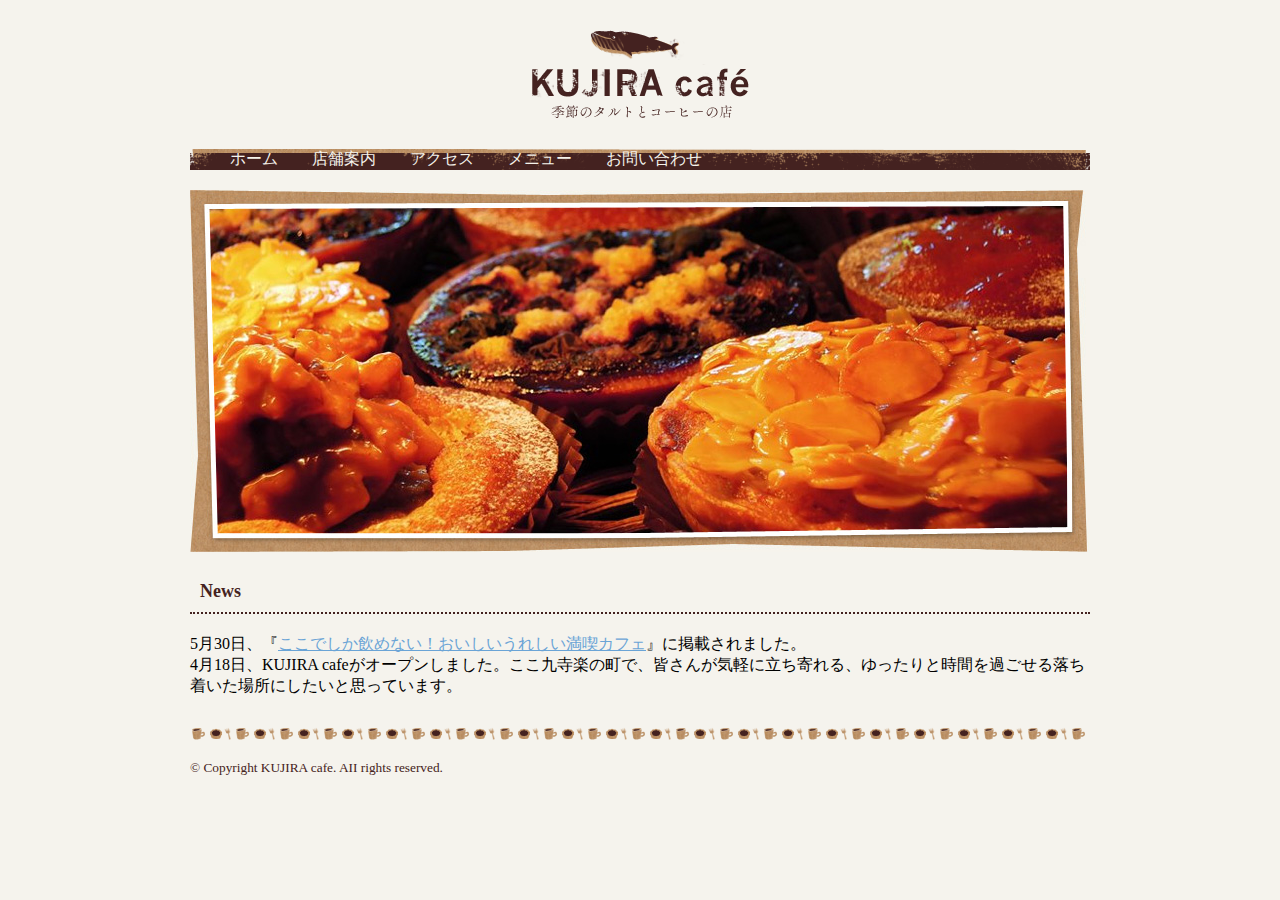
<file: スラスラわかるHTML&CSSのきほん/index.html>
<!doctype html>
<html>
<head>
<meta charset="UTF-8">
<title>KUJIRA cafeへようこそ</title>
<link rel="stylesheet" type="text/css" href="css/style.css">
</head>
<body>
<div class="wrapper">
	<!--ヘッダー-->
	<h1 id="logo"><a href="index.html"><img src="images/logo.png"width"217"heigth="89"alt="KUJIRA cafe"></a></h1>
	<ul id="nav">
		<li><a href="index.html">ホーム</a></li>
		<li><a href="about.html">店舗案内</a></li>
		<li><a href="access.html">アクセス</a></li>
		<li><a href="menu.html">メニュー</a></li>
		<li><a href="contact.html">お問い合わせ</a></li>
	</ul>
	<!--ヘッダーここまで-->
	<!--メイン-->
	<div class="keyvisual">
	<div>
		<img src="images/keyvisual.jpg" width="900" height="362" alt="">
	</div>
	<h2 id="news">News</h2>
	
	<p class="news_item">5月30日、『<a href="http://www.sbcr.jp" target="_blank">ここでしか飲めない！おいしいうれしい満喫カフェ</a>』に掲載されました。</p>
	<p class="news_item">4月18日、KUJIRA cafeがオープンしました。ここ九寺楽の町で、皆さんが気軽に立ち寄れる、ゆったりと時間を過ごせる落ち着いた場所にしたいと思っています。</p>
	<!--メインここまで-->
	<!--フッター-->
	<div id="footer">
		<p>&copy; Copyright KUJIRA cafe. AII rights reserved.</p>
	</div>
	<!--フッターここまで-->
</div>
</body>
</html>
</file>
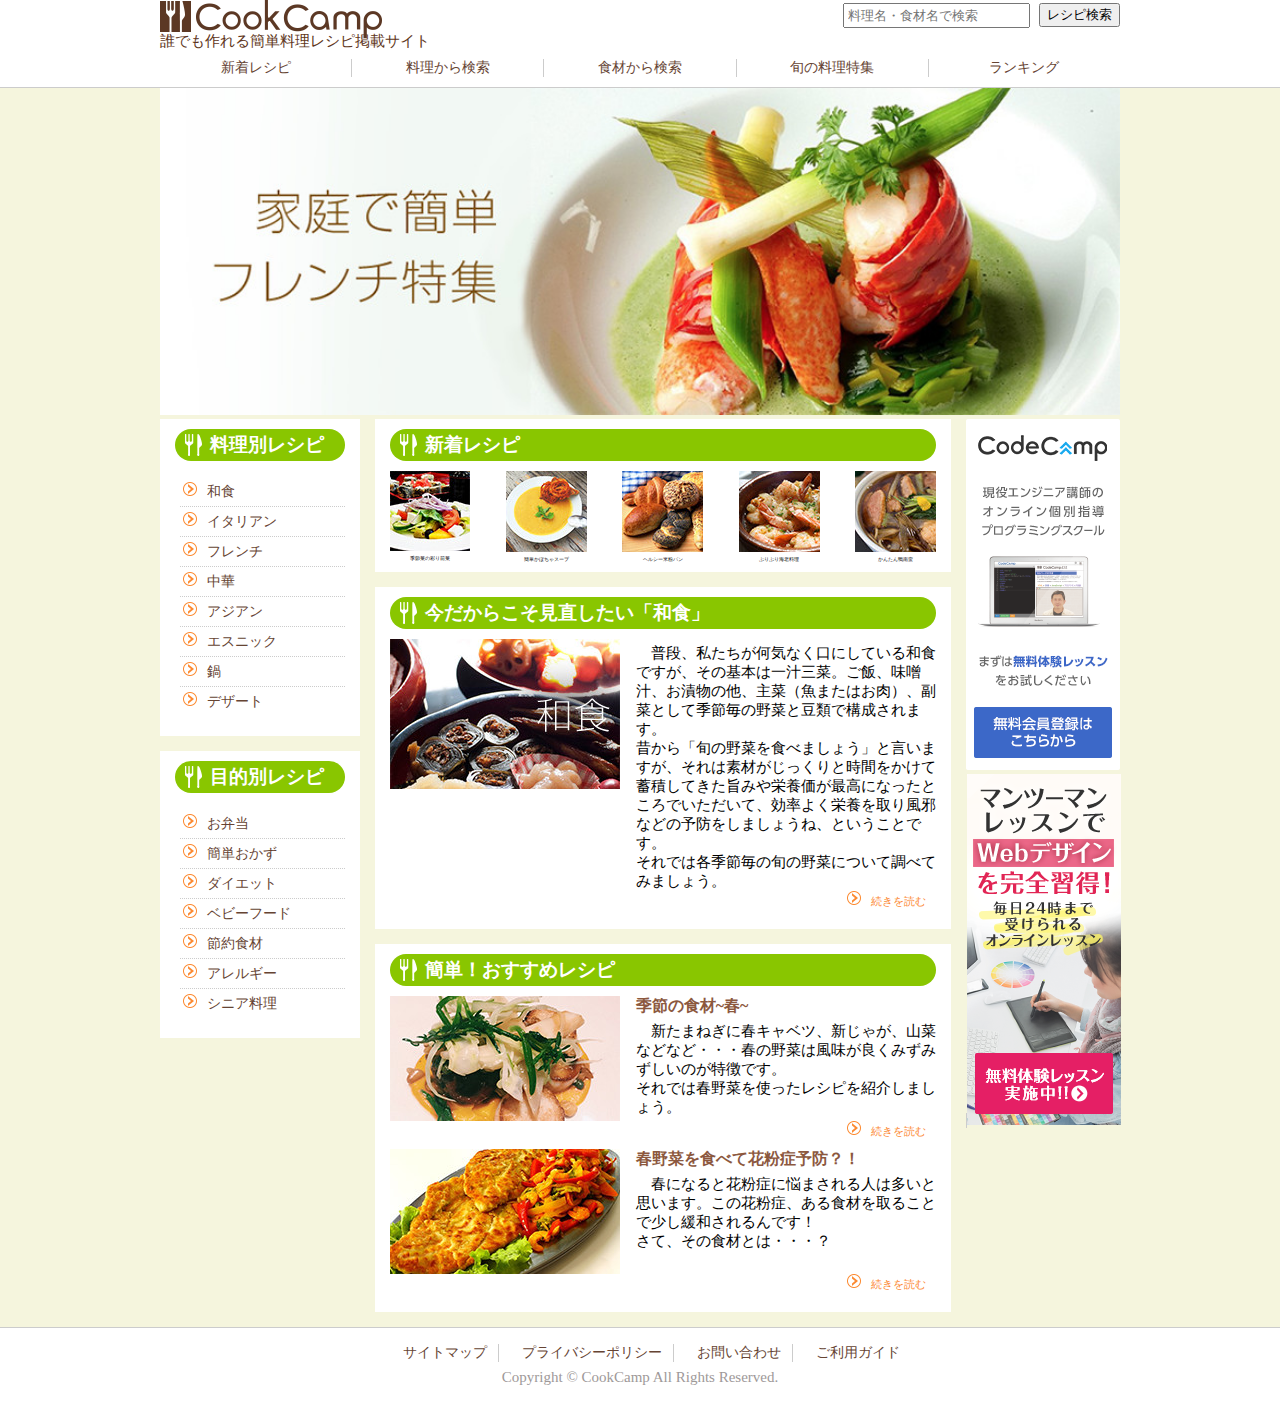
<file: cookcamp/cookcamp.html>
<!DOCTYPE html>
<html lang="ja">

<head>
    <meta charset="UTF-8">
    <title>CookCamp</title>
    <link rel="shortcut icon" href="images/icon/favicon.ico" type="image/vnd.microsoft.icon">
    <link rel="stylesheet" href="cookcamp.css">
</head>

<body>
    <!--フッター-->
    <header>
        <div class="wrap">
            <img class="logo" src="images/structure/logo.png" alt="ロゴ">
            <p class="text">誰でも作れる簡単料理レシピ掲載サイト</p>
            <p class="Search">
                <input type="text" name="#" placeholder="料理名・食材名で検索">
            </p>
            <p class="recipe">
                <input type="submit" value="レシピ検索">
            </p>
            <ul class="container">
                <li class="item"><a href="#">新着レシピ</a></li>
                <li class="item"><a href="#">料理から検索</a></li>
                <li class="item"><a href="#">食材から検索</a></li>
                <li class="item"><a href="#">旬の料理特集</a></li>
                <li class="item"><a href="#">ランキング</a></li>
            </ul>
        </div>
    </header>
    <div class="wrap">
        <img class="top" src="images/contents/mainView.jpg" alt="top">
        <!--ナビ-->
        <nav>
            <section>

                <h3>料理別レシピ</h3>

                <ul class="menu">
                    <li class="food"><a href="#"><img src="images/icon/arrow.png" alt="arrow">和食</a></li>
                    <li class="food"><a href="#"><img src="images/icon/arrow.png" alt="arrow">イタリアン</a></li>
                    <li class="food"><a href="#"><img src="images/icon/arrow.png" alt="arrow">フレンチ</a></li>
                    <li class="food"><a href="#"><img src="images/icon/arrow.png" alt="arrow">中華</a></li>
                    <li class="food"><a href="#"><img src="images/icon/arrow.png" alt="arrow">アジアン</a></li>
                    <li class="food"><a href="#"><img src="images/icon/arrow.png" alt="arrow">エスニック</a></li>
                    <li class="food"><a href="#"><img src="images/icon/arrow.png" alt="arrow">鍋</a></li>
                    <li class="food"><a href="#"><img src="images/icon/arrow.png" alt="arrow">デザート</a></li>
                </ul>
            </section>

            <section>

                <h3>目的別レシピ</h3>
                <ul class="menu">
                    <li class="food"><a href="#"><img src="images/icon/arrow.png" alt="arrow">お弁当</a></li>
                    <li class="food"><a href="#"><img src="images/icon/arrow.png" alt="arrow">簡単おかず</a></li>
                    <li class="food"><a href="#"><img src="images/icon/arrow.png" alt="arrow">ダイエット</a></li>
                    <li class="food"><a href="#"><img src="images/icon/arrow.png" alt="arrow">ベビーフード</a></li>
                    <li class="food"><a href="#"><img src="images/icon/arrow.png" alt="arrow">節約食材</a></li>
                    <li class="food"><a href="#"><img src="images/icon/arrow.png" alt="arrow">アレルギー</a></li>
                    <li class="food"><a href="#"><img src="images/icon/arrow.png" alt="arrow">シニア料理</a></li>
                </ul>
            </section>
        </nav>
        <!--記事-->
        <article>
            <section>

                <h3>新着レシピ</h3>


                <div class="menu-image">
                    <div class="image"><img class="recipe" src="images/contents/newRecipes1.jpg" alt="menu1">
                        <p class="recipe">季節菜の彩り前菜</p>
                    </div>
                    <div class="image"><img class="recipe" src="images/contents/newRecipes2.jpg" alt="menu2">
                        <p class="recipe">簡単かぼちゃスープ</p>
                    </div>

                    <div class="image"><img class="recipe" src="images/contents/newRecipes3.jpg" alt="menu3">
                        <p class="recipe">ヘルシー米粉パン</p>
                    </div>

                    <div class="image"><img class="recipe" src="images/contents/newRecipes4.jpg" alt="menu4">
                        <p class="recipe">ぷりぷり海老料理</p>
                    </div>

                    <div class="image"><img class="recipe" src="images/contents/newRecipes5.jpg" alt="menu5">
                        <p class="recipe">かんたん鴨南蛮</p>
                    </div>

                </div>
            </section>




            <section>

                <h3>今だからこそ見直したい「和食」</h3>

                <img class="cuisine" src="images/contents/topics.jpg" alt="topics">
                <p class="Sentence">普段、私たちが何気なく口にしている和食ですが、その基本は一汁三菜。ご飯、味噌汁、お漬物の他、主菜（魚またはお肉）、副菜として季節毎の野菜と豆類で構成されます。<br> 昔から「旬の野菜を食べましょう」と言いますが、それは素材がじっくりと時間をかけて蓄積してきた旨みや栄養価が最高になったところでいただいて、効率よく栄養を取り風邪などの予防をしましょうね、ということです。
                    <br> それでは各季節毎の旬の野菜について調べてみましょう。
                </p>
                <p class="Continued"><img src="images/icon/arrow.png" alt="arrow">続きを読む</p>
            </section>

            <section>

                <h3>簡単！おすすめレシピ</h3>


                <img class="cuisine" src="images/contents/pushRecipes1.jpg" alt="Ham">

                <h4>季節の食材~春~</h4>
                <p class="Sentence">新たまねぎに春キャベツ、新じゃが、山菜などなど・・・春の野菜は風味が良くみずみずしいのが特徴です。<br> それでは春野菜を使ったレシピを紹介しましょう。
                </p>

                <p class="Continued"><img src="images/icon/arrow.png" alt="arrow">続きを読む</p>

                <img class="cuisine" src="images/contents/pushRecipes2.jpg" alt="meat">
                <h4>春野菜を食べて花粉症予防？！</h4>
                <p class="Sentence">春になると花粉症に悩まされる人は多いと思います。この花粉症、ある食材を取ることで少し緩和されるんです！<br> さて、その食材とは・・・？
                </p>
                <p class="Continued"><img src="images/icon/arrow.png" alt="arrow">続きを読む</p>
            </section>
        </article>
        <!--広告-->
        <aside>
            <a href="#"><img src="images/contents/right1.png" alt="right1"></a>
            <a href="#"><img src="images/contents/right2.png" alt="right2"></a>
        </aside>
    </div>

    <!--フッター-->
    <footer>
        <div class="wrap">
            <ul class="map">
                <li class="site"><a href="#">サイトマップ</a></li>
                <li class="site"><a href="#">プライバシーポリシー</a></li>
                <li class="site"><a href="#">お問い合わせ</a></li>
                <li class="site"><a href="#">ご利用ガイド</a></li>
            </ul>
            <p class="copy">Copyright &copy CookCamp All Rights Reserved.</p>
        </div>
    </footer>

</body>

</html>
</file>
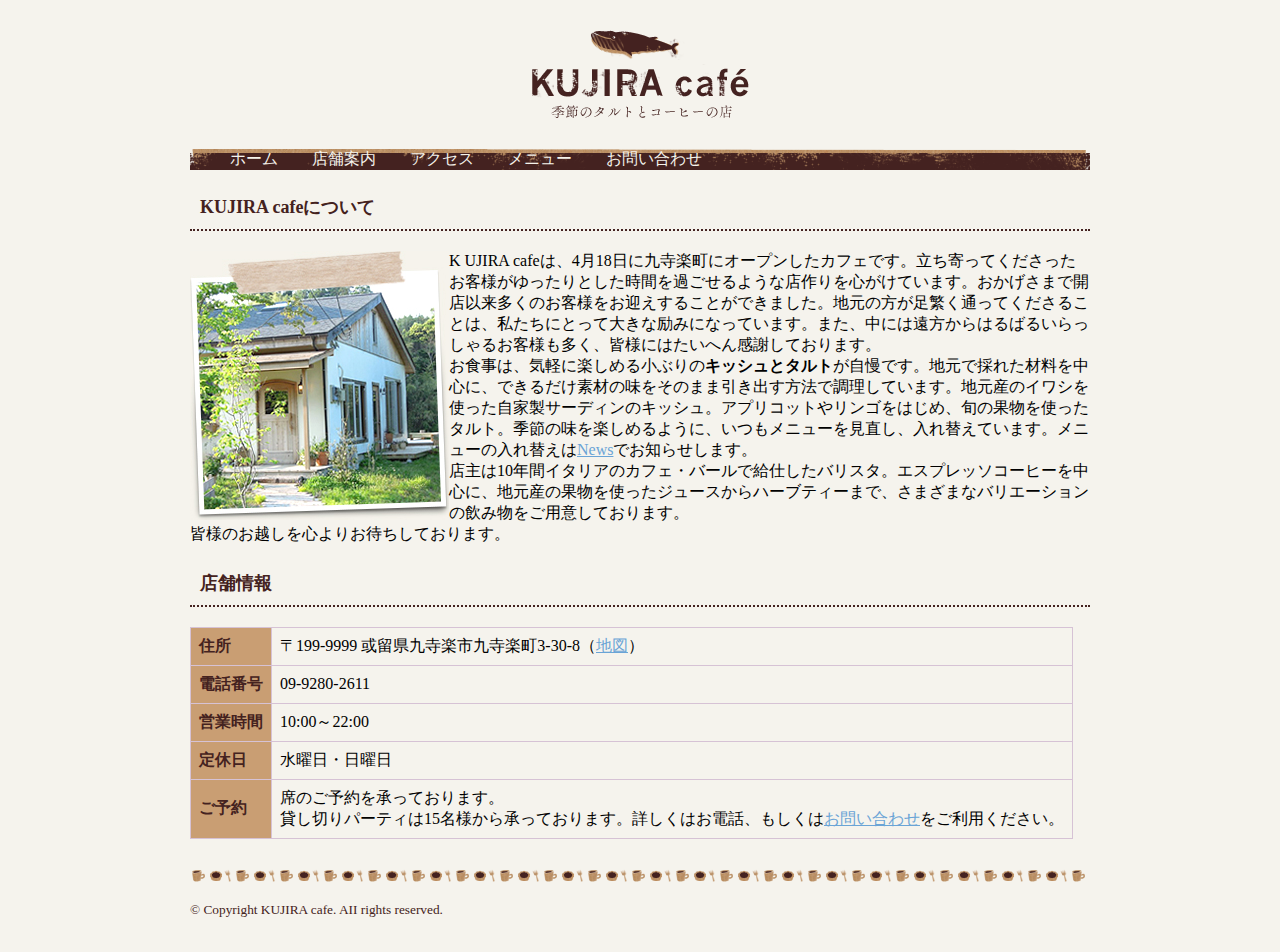
<file: スラスラわかるHTML&CSSのきほん/about.html>
<!doctype html>
<html>
<head>
<meta charset="UTF-8">
<title>KUJIRA cafeについて｜KUJIRA cafe</title>
<link rel="stylesheet" type="text/css" href="css/style.css">
</head>
<body>
<div class="wrapper">
	<!--ヘッダー-->
	<h1 id="logo"><a href="index.html"><img src="images/logo.png"width"217"heigth="89"alt="KUJIRA cafe"></a></h1>
	<ul id="nav">
		<li><a href="index.html">ホーム</a></li>
		<li><a href="about.html">店舗案内</a></li>
		<li><a href="access.html">アクセス</a></li>
		<li><a href="menu.html">メニュー</a></li>
		<li><a href="contact.html">お問い合わせ</a></li>
	</ul>
	<!--ヘッダーここまで-->
	<!--メイン-->
	<h2>KUJIRA cafeについて</h2>
	<p class="float"><img src="images/about-photo.jpg"width="259"height="269"alt="店舗写真">K
UJIRA cafeは、4月18日に九寺楽町にオープンしたカフェです。立ち寄ってくださったお客様がゆったりとした時間を過ごせるような店作りを心がけています。おかげさまで開店以来多くのお客様をお迎えすることができました。地元の方が足繁く通ってくださることは、私たちにとって大きな励みになっています。また、中には遠方からはるばるいらっしゃるお客様も多く、皆様にはたいへん感謝しております。<br>
お食事は、気軽に楽しめる小ぶりの<strong>キッシュとタルト</strong>が自慢です。地元で採れた材料を中心に、できるだけ素材の味をそのまま引き出す方法で調理しています。地元産のイワシを使った自家製サーディンのキッシュ。アプリコットやリンゴをはじめ、旬の果物を使ったタルト。季節の味を楽しめるように、いつもメニューを見直し、入れ替えています。メニューの入れ替えは<a href="index.html#news">News</a>でお知らせします。<br>
店主は10年間イタリアのカフェ・バールで給仕したバリスタ。エスプレッソコーヒーを中心に、地元産の果物を使ったジュースからハーブティーまで、さまざまなバリエーションの飲み物をご用意しております。<br>
皆様のお越しを心よりお待ちしております。</p>
	<h2>店舗情報</h2>
	<table class="info">
	<tr>
		<th>住所</th>
		<td>〒199-9999 或留県九寺楽市九寺楽町3-30-8（<a href="access.html">地図</a>）</td>
	<tr>
		<th>電話番号</th>
		<td>09-9280-2611</td>
	</tr>
	<tr>
		<th>営業時間</th>
		<td>10:00～22:00</td>
	</tr>
	<tr>
		<th>定休日</th>
		<td>水曜日・日曜日</td>
	</tr>
	<tr>
		<th>ご予約</th>
		<td>席のご予約を承っております。<br>
	貸し切りパーティは15名様から承っております。詳しくはお電話、もしくは<a href="contact.html">お問い合わせ</a>をご利用ください。</td>
	</tr>
	</table>
	<!--メインここまで-->
	<!--フッター-->
	<div id="footer">
		<p>&copy; Copyright KUJIRA cafe. AII rights reserved.</p>
	</div>
	<!--フッターここまで-->
</div>
</body>
</html>
</file>
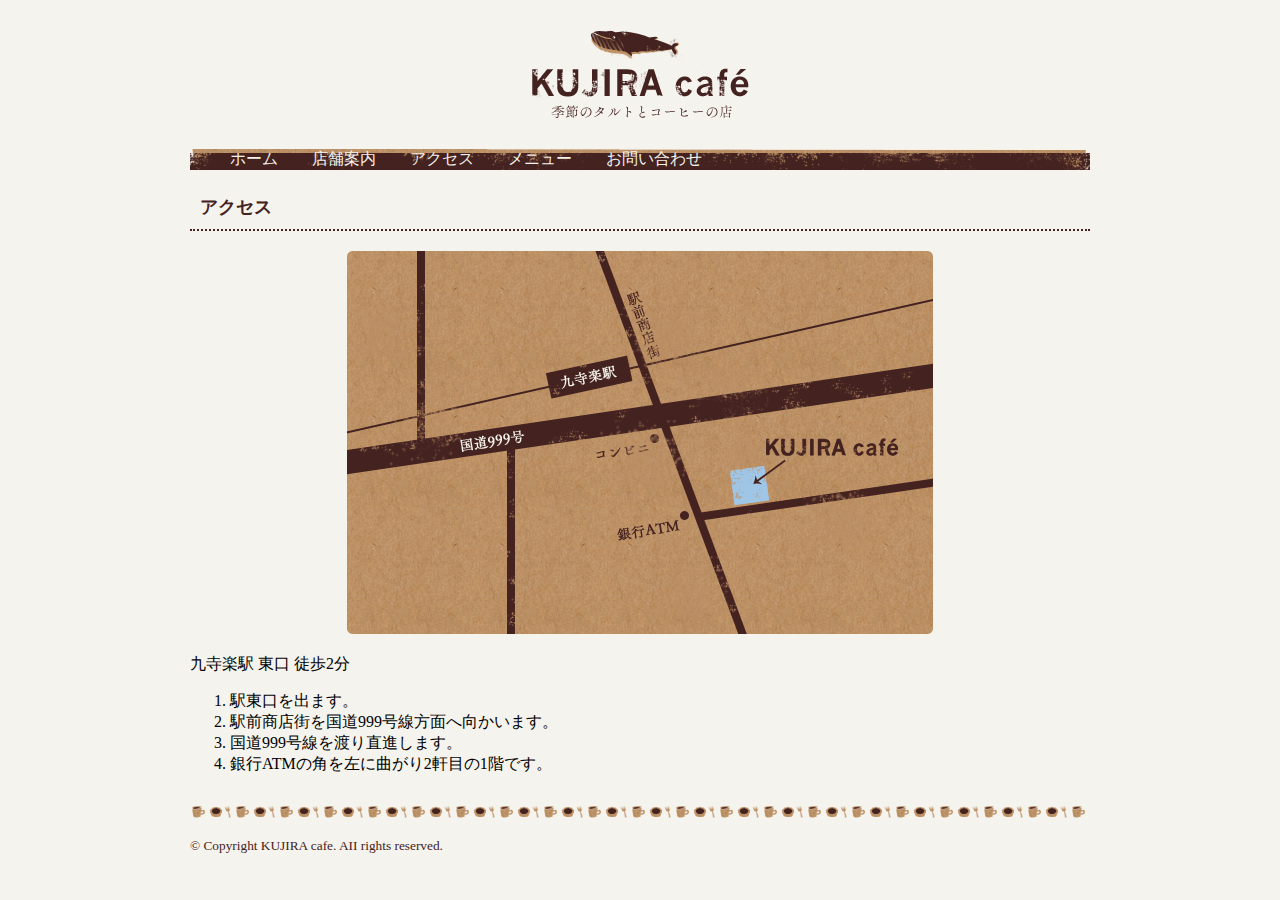
<file: スラスラわかるHTML&CSSのきほん/access.html>
<!doctype html>
<html>
<head>
<meta charset="UTF-8">
<title>アクセス｜KUJIRA cafe</title>
<link rel="stylesheet" type="text/css" href="css/style.css">
</head>
<body>
<div class="wrapper">
	<!--ヘッダー-->
	<h1 id="logo"><a href="index.html"><img src="images/logo.png"width"217"heigth="89"alt="KUJIRA cafe"></a></h1>
	<ul id="nav">
		<li><a href="index.html">ホーム</a></li>
		<li><a href="about.html">店舗案内</a></li>
		<li><a href="access.html">アクセス</a></li>
		<li><a href="menu.html">メニュー</a></li>
		<li><a href="contact.html">お問い合わせ</a></li>
	
	</ul>
	<!--ヘッダーここまで-->
	<!--メイン-->
	<h2>アクセス</h2>
	<div class="map"><img src="images/map.png"width="586"height="383"alt="地図"></div>
	<p>九寺楽駅 東口 徒歩2分</p>
	<ol>
		<li>駅東口を出ます。</li>
		<li>駅前商店街を国道999号線方面へ向かいます。</li>
		<li>国道999号線を渡り直進します。</li>
		<li>銀行ATMの角を左に曲がり2軒目の1階です。</li>
	</ol>
	<!--メインここまで-->
	<!--フッター-->
	<div id="footer">
		<p>&copy; Copyright KUJIRA cafe. AII rights reserved.</p>
	</div>
	<!--フッターここまで-->
</div>
</body>
</html>
</file>
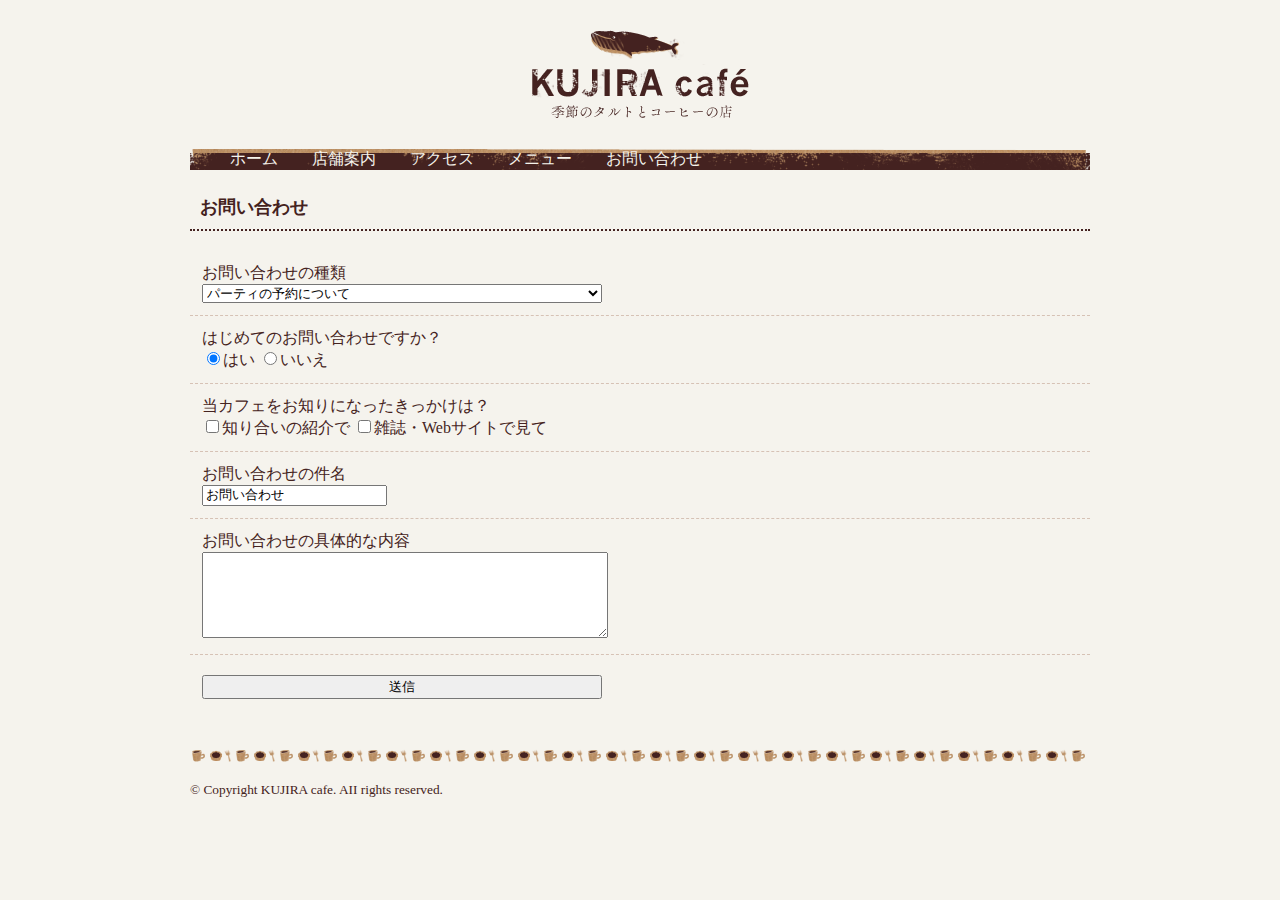
<file: スラスラわかるHTML&CSSのきほん/contact.html>
<!doctype html>
<html>
<head>
<meta charset="UTF-8">
<title>お問い合わせ｜KUJIRA cafe</title>
<link rel="stylesheet" type="text/css" href="css/style.css">
</head>
<body>
<div class="wrapper">
	<!--ヘッダー-->
	<h1 id="logo"><a href="index.html"><img src="images/logo.png"width"217"heigth="89"alt="KUJIRA cafe"></a></h1>
	<ul id="nav">
		<li><a href="index.html">ホーム</a></li>
		<li><a href="about.html">店舗案内</a></li>
		<li><a href="access.html">アクセス</a></li>
		<li><a href="menu.html">メニュー</a></li>
		<li><a href="contact.html">お問い合わせ</a></li>
	
	</ul>
	<!--ヘッダーここまで-->
	<!--メイン-->
	<h2>お問い合わせ</h2>
	<form method="GET" action="result.html">
		<div>
			<label for="kind">お問い合わせの種類</label><br>
			<select id="kind "name="kind">
				<option value="reservation">パーティの予約について</option>
				<option value="contact">一般的な問い合わせ</option>
			</select>
		</div>
		<div>
			<label>はじめてのお問い合わせですか？</label><br>
			<label><input type="radio" name="first" value="yes" checked>はい</label>
			<label><input type="radio" name="first" value="no">いいえ</label>
		</div>
		<div>
			<label>当カフェをお知りになったきっかけは？</label><br>
			<label><input type="checkbox" name="how" value="friends">知り合いの紹介で</label>
			<label><input type="checkbox" name="how" value="magazine">雑誌・Webサイトで見て</label>
		</div>

		<div>
			<label>お問い合わせの件名<br>
			<input type="text" name="subject" value="お問い合わせ"></label>
		</div>
		<div>
			<label>お問い合わせの具体的な内容<br>
			<textarea name="message"></textarea></label>
		</div>
		<input type="submit" id="title" name="submit" value="送信">

	</form>
	
	<!--メインここまで-->
	<!--フッター-->
	<div id="footer">
		<p>&copy; Copyright KUJIRA cafe. AII rights reserved.</p>
	</div>
	<!--フッターここまで-->
</div>

</body>
</html>
</file>
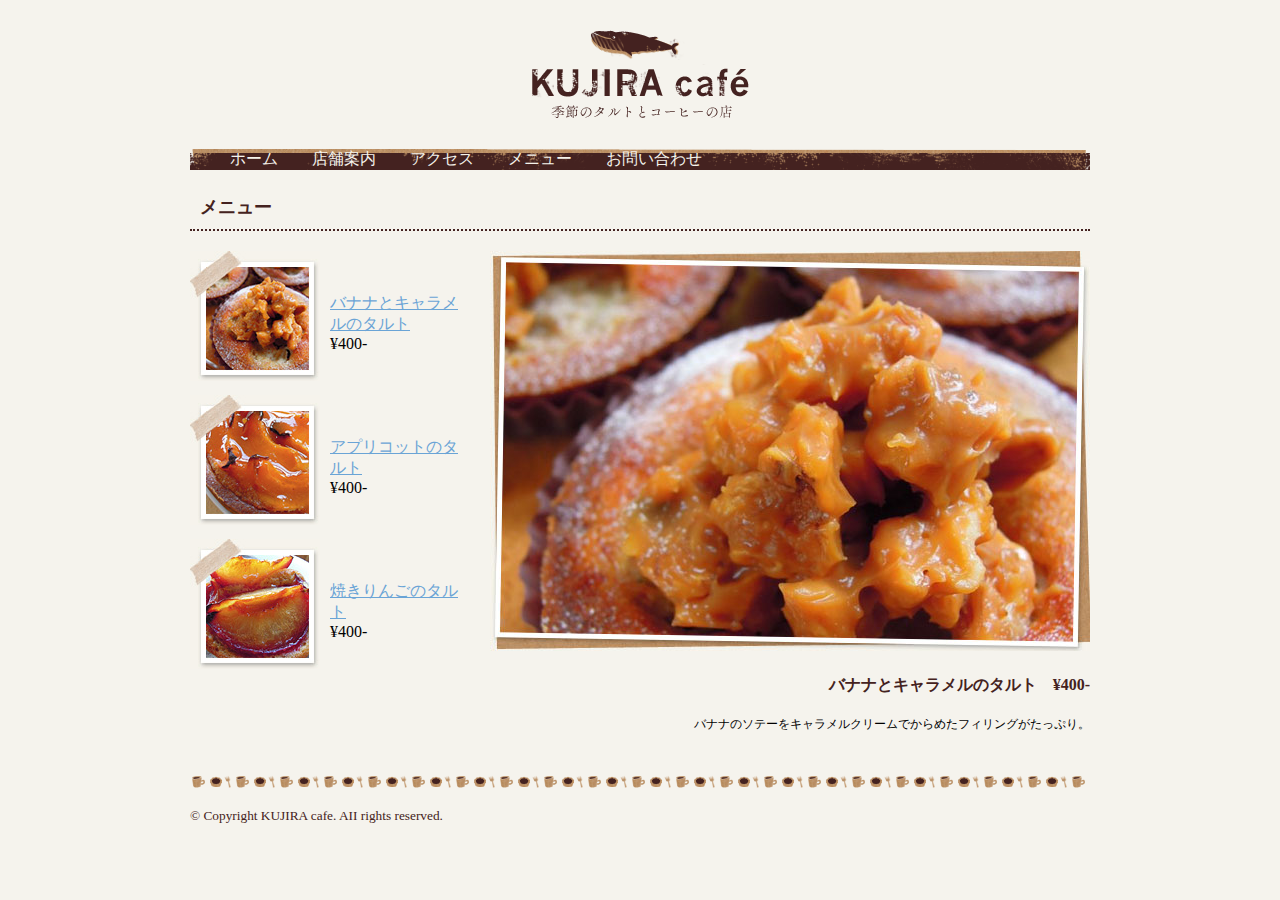
<file: スラスラわかるHTML&CSSのきほん/menu.html>
<!doctype html>
<html>
<head>
<meta charset="UTF-8">
<title>バナナとキャラメルのタルト｜KUJIRA cafe</title>
<link rel="stylesheet" type="text/css" href="css/style.css">
</head>
<body>
<div class="wrapper">
	<!--ヘッダー-->
	<h1 id="logo"><a href="index.html"><img src="images/logo.png"width"217"heigth="89"alt="KUJIRA cafe"></a></h1>
	<ul id="nav">
		<li><a href="index.html">ホーム</a></li>
		<li><a href="about.html">店舗案内</a></li>
		<li><a href="access.html">アクセス</a></li>
		<li><a href="menu.html">メニュー</a></li>
		<li><a href="contact.html">お問い合わせ</a></li>
	</ul>
	<!--ヘッダーここまで-->
	<!--メイン-->
	<h2>メニュー</h2>
	<div class="menu_block">
		<div class="menu_left">
			<table class="menu_all">
				<tr>
					<td class="photo">
						<a href="menu.html"><img src="images/menu-thumbnail1.jpg" width="130" height="130" alt""></a>
						</td>
						<td>
						<a href="menu.html">バナナとキャラメルのタルト</a><br>&yen;400-
						</td>
						</tr>
				<tr>
					<td class="photo">
						<a href="menu2.html"><img src="images/menu-thumbnail2.jpg" width="130" height="130" alt""></a>
						</td>
						<td>
						<a href="menu2.html">アプリコットのタルト</a><br>&yen;400-
						</td>
						</tr>
				<tr>
					<td class="photo">
						<a href="menu3.html"><img src="images/menu-thumbnail3.jpg" width="130" height="130" alt""></a>
						</td>
						<td>
						<a href="menu3.html">焼きりんごのタルト</a><br>&yen;400-
						</td>
						</tr>
			</table>

		</div>
		<div class="menu_right">
			<img src="images/menu-photo1.jpg" width="600" height="400" alt"">
			<h3>バナナとキャラメルのタルト　&yen;400-</h3>
			<p>バナナのソテーをキャラメルクリームでからめたフィリングがたっぷり。</p>
		</div>
	</div>


	<!--メインここまで-->
	<!--フッター-->
	<div id="footer">
		<p>&copy; Copyright KUJIRA cafe. AII rights reserved.</p>
	</div>
	<!--フッターここまで-->
</div>
</body>
</html>
</file>
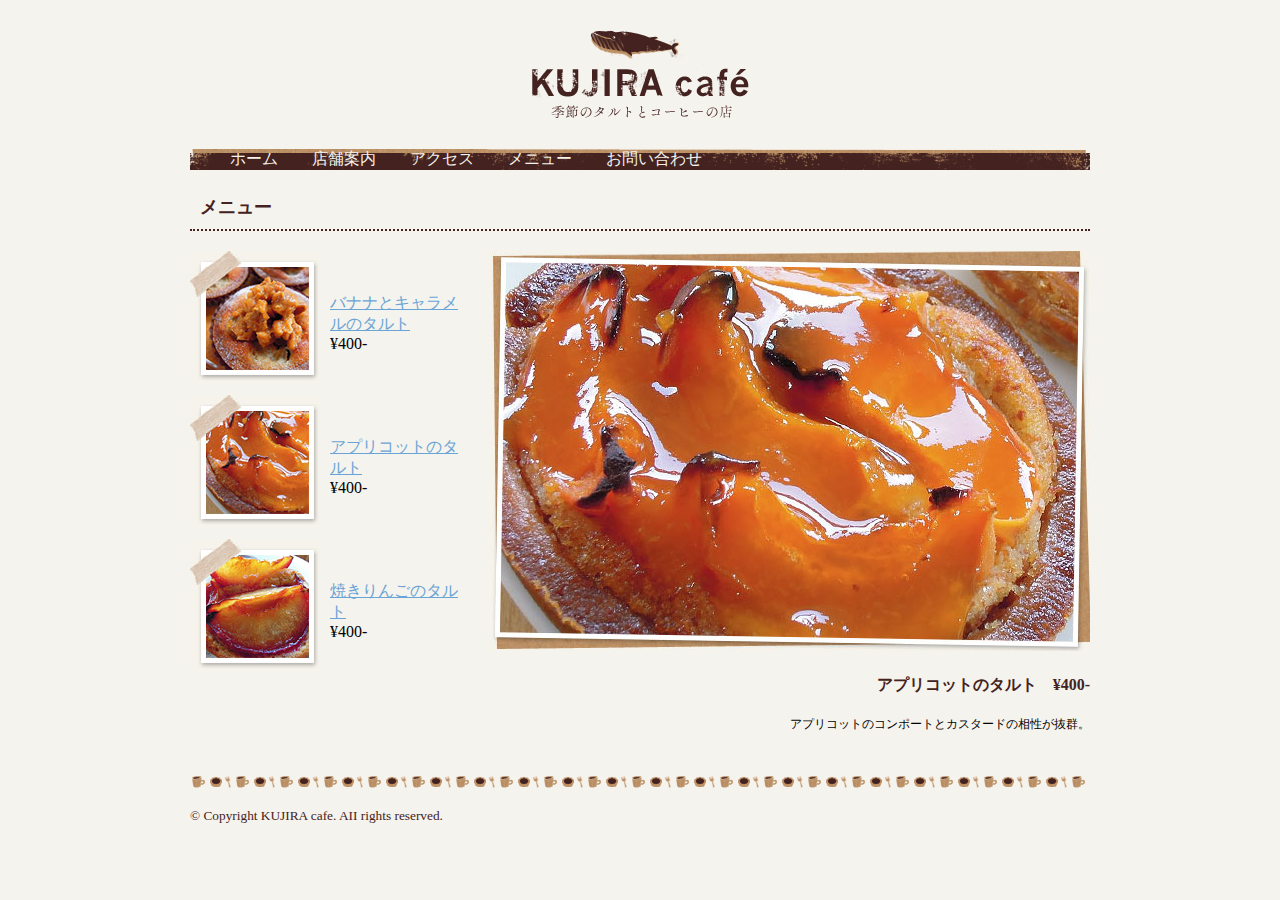
<file: スラスラわかるHTML&CSSのきほん/menu2.html>
<!doctype html>
<html>
<head>
<meta charset="UTF-8">
<title>アプリコットのタルト｜KUJIRA cafe</title>
<link rel="stylesheet" type="text/css" href="css/style.css">
</head>
<body>
<div class="wrapper">
	<!--ヘッダー-->
	<h1 id="logo"><a href="index.html"><img src="images/logo.png"width"217"heigth="89"alt="KUJIRA cafe"></a></h1>
	<ul id="nav">
		<li><a href="index.html">ホーム</a></li>
		<li><a href="about.html">店舗案内</a></li>
		<li><a href="access.html">アクセス</a></li>
		<li><a href="menu.html">メニュー</a></li>
		<li><a href="contact.html">お問い合わせ</a></li>
	</ul>
	<!--ヘッダーここまで-->
	<!--メイン-->
	<h2>メニュー</h2>
	<div class="menu_block">
		<div class="menu_left">
			<table class="menu_all">
				<tr>
					<td class="photo">
						<a href="menu.html"><img src="images/menu-thumbnail1.jpg" width="130" height="130" alt""></a>
						</td>
						<td>
						<a href="menu.html">バナナとキャラメルのタルト</a><br>&yen;400-
						</td>
						</tr>
				<tr>
					<td class="photo">
						<a href="menu2.html"><img src="images/menu-thumbnail2.jpg" width="130" height="130" alt""></a>
						</td>
						<td>
						<a href="menu2.html">アプリコットのタルト</a><br>&yen;400-
						</td>
						</tr>
				<tr>
					<td class="photo">
						<a href="menu3.html"><img src="images/menu-thumbnail3.jpg" width="130" height="130" alt""></a>
						</td>
						<td>
						<a href="menu3.html">焼きりんごのタルト</a><br>&yen;400-
						</td>
						</tr>
			</table>

		</div>
		<div class="menu_right">
			<img src="images/menu-photo2.jpg" width="600" height="400" alt"">
			<h3>アプリコットのタルト　&yen;400-</h3>
			<p>アプリコットのコンポートとカスタードの相性が抜群。</p>
		</div>
	</div>


	<!--メインここまで-->
	<!--フッター-->
	<div id="footer">
		<p>&copy; Copyright KUJIRA cafe. AII rights reserved.</p>
	</div>
	<!--フッターここまで-->
</div>
</body>
</html>
</file>
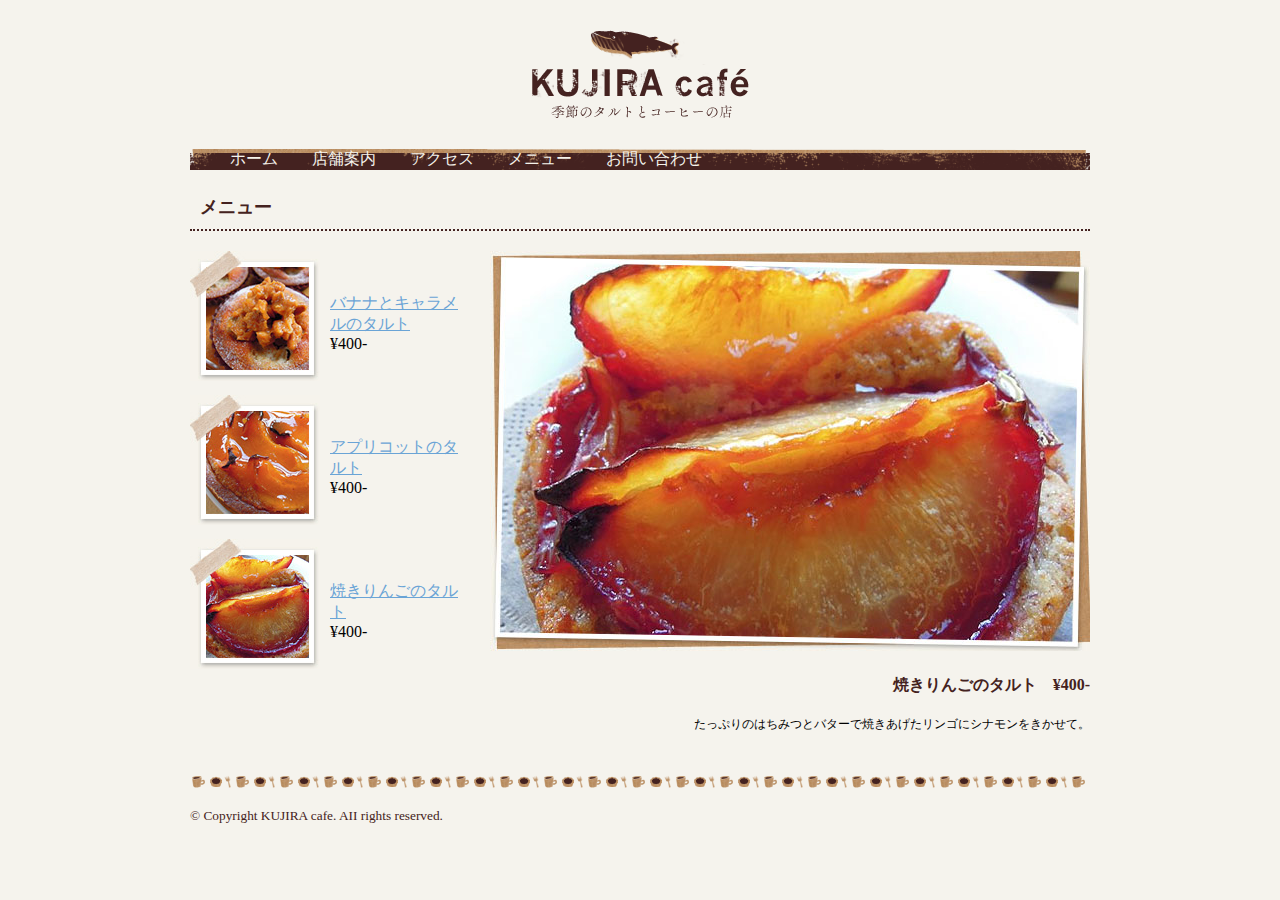
<file: スラスラわかるHTML&CSSのきほん/menu3.html>
<!doctype html>
<html>
<head>
<meta charset="UTF-8">
<title>焼きりんごのタルト｜KUJIRA cafe</title>
<link rel="stylesheet" type="text/css" href="css/style.css">
</head>
<body>
<div class="wrapper">
	<!--ヘッダー-->
	<h1 id="logo"><a href="index.html"><img src="images/logo.png"width"217"heigth="89"alt="KUJIRA cafe"></a></h1>
	<ul id="nav">
		<li><a href="index.html">ホーム</a></li>
		<li><a href="about.html">店舗案内</a></li>
		<li><a href="access.html">アクセス</a></li>
		<li><a href="menu.html">メニュー</a></li>
		<li><a href="contact.html">お問い合わせ</a></li>
	</ul>
	<!--ヘッダーここまで-->
	<!--メイン-->
	<h2>メニュー</h2>
	<div class="menu_block">
		<div class="menu_left">
			<table class="menu_all">
				<tr>
					<td class="photo">
						<a href="menu.html"><img src="images/menu-thumbnail1.jpg" width="130" height="130" alt""></a>
						</td>
						<td>
						<a href="menu.html">バナナとキャラメルのタルト</a><br>&yen;400-
						</td>
						</tr>
				<tr>
					<td class="photo">
						<a href="menu2.html"><img src="images/menu-thumbnail2.jpg" width="130" height="130" alt""></a>
						</td>
						<td>
						<a href="menu2.html">アプリコットのタルト</a><br>&yen;400-
						</td>
						</tr>
				<tr>
					<td class="photo">
						<a href="menu3.html"><img src="images/menu-thumbnail3.jpg" width="130" height="130" alt""></a>
						</td>
						<td>
						<a href="menu3.html">焼きりんごのタルト</a><br>&yen;400-
						</td>
						</tr>
			</table>

		</div>
		<div class="menu_right">
			<img src="images/menu-photo3.jpg" width="600" height="400" alt"">
			<h3>焼きりんごのタルト　&yen;400-</h3>
			<p>たっぷりのはちみつとバターで焼きあげたリンゴにシナモンをきかせて。</p>
		</div>
	</div>


	<!--メインここまで-->
	<!--フッター-->
	<div id="footer">
		<p>&copy; Copyright KUJIRA cafe. AII rights reserved.</p>
	</div>
	<!--フッターここまで-->
</div>
</body>
</html>
</file>
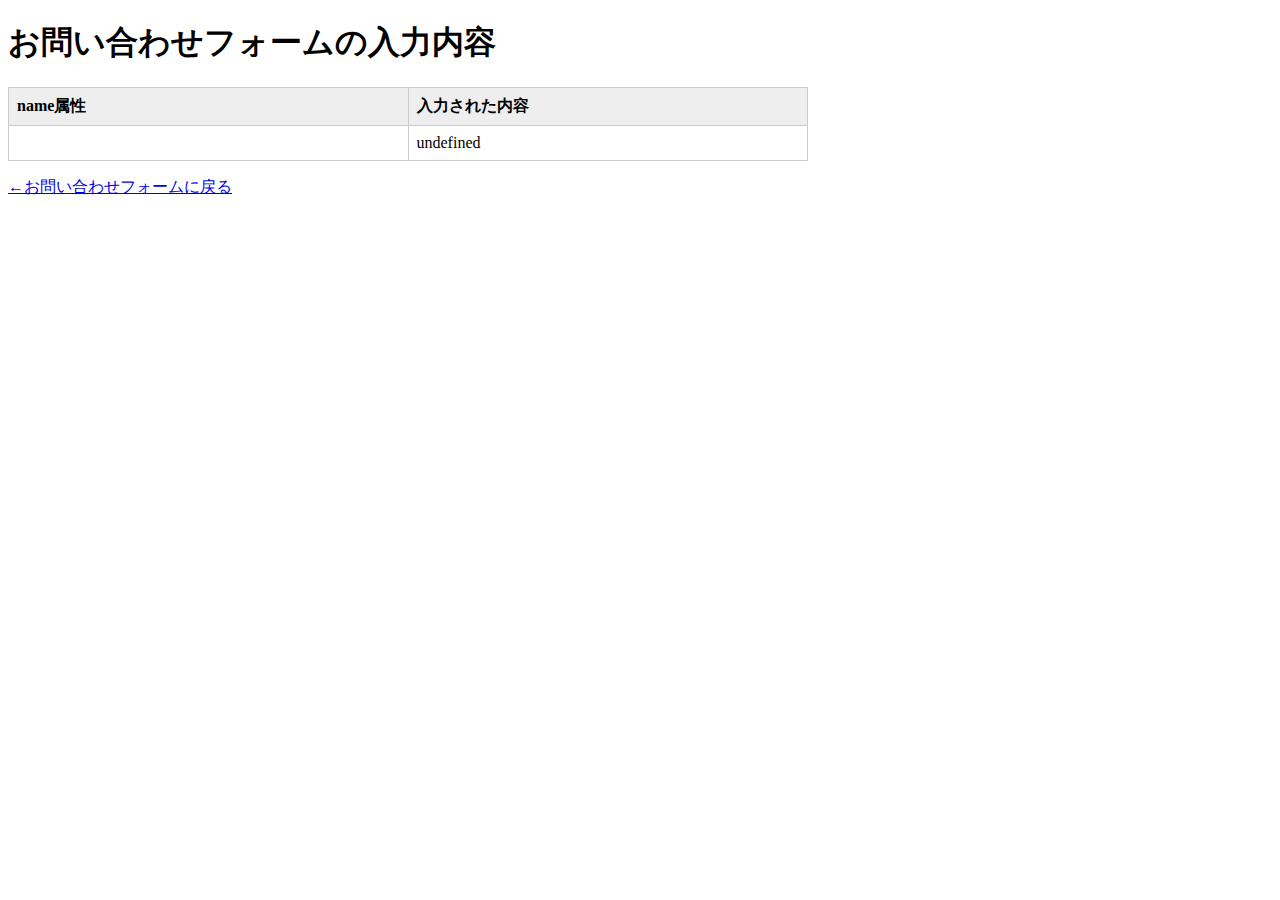
<file: スラスラわかるHTML&CSSのきほん/result.html>
<!doctype html>
<html>
<head>
<meta charset="UTF-8">
<title>お問い合わせの入力内容</title>
<style>
#result {
	width: 800px;
	border: 1px solid #cccccc;
	border-collapse: collapse;
}
#result th,
#result td {
	padding: 0.5em;
	border: 1px solid #cccccc;
	text-align: left;
	vertical-align: top;
}
#result th {
	width: 100px;
	background-color: #eeeeee;
}
#result td {
}
</style>
<script>
window.onload = function() {
	var params = decodeURI(location.search);
	params = params.substring(1);
	var paramArray = [];
	paramArray = params.split("&");
	var tableContent = "";
	for(var i in paramArray) {
		var dataStr = paramArray[i];
		var keyValue = [];
		keyValue = dataStr.split("=");
		var tr = document.createElement("tr");
		var tdName = document.createElement("td");
		tdName.innerHTML = keyValue[0];
		var tdValue = document.createElement("td");
		tdValue.innerHTML = keyValue[1];
		tr.appendChild(tdName);
		tr.appendChild(tdValue);
		var e = document.getElementById("test");
		e.appendChild(tr);
	}
};

</script>
</head>
<body>
<h1>お問い合わせフォームの入力内容</h1>
<table id="result">
	<tbody id="test">
	<tr><th>name属性</th><th>入力された内容</th></tr>
	</tbody>
</table>
<p><a href="contact.html">←お問い合わせフォームに戻る</a></p>
</body>
</html>
</file>
<file: スラスラわかるHTML&CSSのきほん/css/style.css>
@charset "UTF-8";

/*���ׂĂ�Web�y�[�W�ɓK�p�����*/
body {
	margin: 0 0 0 0;
	padding: 0 0 0 0;
	 background-color: #f5f3ed;
}
.wrapper{
	margin: 0 auto 0 auto;
	width: 900px;
}
h2 {
	color:#442220;
	font-size: 18px;
	border-bottom-width: 2px;
	border-bottom-style: dotted;
	border-bottom-color: #442220:
	margin-top: 20px;
	margin-right: 0px;
	margin-bottom: 20px;
	margin-left: 0px;
	padding-top: 10px;
	padding-right: 10px;
	padding-bottom: 10px;
	padding-left: 10px;
}
p �@�@�@{
	line-height: 160%;
}
a:link {
	color: #6aa4d6;
}
a:visited {
	color: #6aa4d6;
}
a:hover {
	color: #4f7697;
}
a:active {
	color: #aed3f2;
}
h1 {
	margin: 30px 0 30px 0;
	padding: 0 0 0 0;
	line-height: 0;
	text-align: center;
}
 img {
	border-style: none;
}

	/*���ׂẴy�[�W�ɓK�p-nav�܂��-*/
	#nav li {
	display: inline;
	list-style-type: none;
	padding-right: 30px;
}
#nav {
	margin: 0 0 0 0;
	padding: 15px 30 px 10 px 30 px;
	background-image: url(../images/menu-bg.png);
}
#nav li a:link {
	color:#f5f3eb;
	text-decoration: none;
}
#nav li a:visited{
	color:#f5f3eb;
	text-decoration: none;
}
#nav li a:hover {
	color: #e4dbb9;
	text-decoration: none;
}
#nav li a:active {
	color:#ffffff;
	text-decoration: none;
}

/*���ׂẴy�[�W�ɓK�p-footer-*/
#footer {
	background-image:url(../images/footer-bg.png);
	background-repeat:repeat-x;
	margin-top: 30px;
	padding: 20px 0 20px 0;
	font-size: smaller;
	color: #442220;
}

/* �ʂ̃X�^�C��*/
/* index.html */
.keyvisual {
	margin: 20px 0 0 0;
}
.news_item {
	margin: 0 0 0 0 ;
}

/* about.html */
.float img {
	float: left;
	padding-right: lem;
}
.clear {
	clear: both;
}
table.info {
	border-collapse: collapse;
	border: 1px solid #b78c5f;
}
table.info th, table.info td {
	padding: 8px 8px 8px 8px;
	border: 1px solid #d6c2d5;
	text-align: left;
	vertical-align: middle;
}
table.info th {
	background-color: #c99e73;
	color: #442220;
}

/*menu.html*/
.menu_block {
	overflow: hidden;
	zoom: 1;
}
.menu_left {
	float:left;
	width: 280px;
	margin-right:20px;
}
.menu_right {
	float:left;
	width: 600px;
}


table.menu_all {
	border: none;
	border-collapse: collapse;
}
table.menu_all td {
	padding: 0;
}
table.menu_all td.photo {
	padding: 0 10px 10px 0;
}
.menu_right h3 {
	margin: 20px 0;
	text-align: right;
	font-size: 16px;
	color: #442220;
}
.menu_right p {
	text-align: right;
	font-size: 12px;
}

/*access.html*/
div.map {
	text-align: center;
}

/* contact.html*/
form div {
	padding: 12px;
	border-bottom: 1px dashed #d6c2b5;
}
select {
	width: 30em;
}
label {
	color: #442220;
}
input[name=subjet] {
	width: 30em;
}
textarea {
	width: 30em;
	height:6em;
}
input[type=submit] {
	margin: 20px 12px;
	width: 30em;
}
</file>
<file: cookcamp/cookcamp.css>
body {
    background-color: #f5f5dd;
    margin:0;
}

.wrap{
    width:960px;
    margin:0 auto;
}
header {
    background-color: #ffffff;
    border-bottom: #cccccc solid 1px;
    min-width:960px;
}

footer {
    background-color: #ffffff;
    border-top: solid 1px #cccccc;
    clear:both;
    min-width:960px;
}

section {
    background-color: #ffffff;
    padding: 10px 15px;
    margin-bottom: 15px;

}

h3 {
    background-color: #89c600;
    background-image: url(images/icon/dish.png);
    background-repeat: no-repeat;
    background-position: 10px 5px;
    border-radius: 20px;
    padding: 3px 0 3px 35px;
    margin: 0 0 10px;
    color: #ffffff;
}


nav {
    width: 200px;
    float: left;
}

article {
    width: 576px;
    margin: 0 15px;
    float: left;
}

aside {
    width: 154px;
    float: left;
}

.logo {
    color: #664433;
}

.text {
    margin: 0px;
    color: #6c4293;
    margin-top: -10px;
    font-size: 15px;
    color:#603621;
}


input[type="text"] {
    float: right;
    padding: 3px;
    margin-top: -40px;
    margin-right: 90px;
}

input[type="submit"] {
    float: right;
    margin-top: -40px;
}

.container {
    display: flex;
    justify-content: space-between;
    padding-left:0px;
}
header a{
    display:block;
    color:#664433;
}
.item {
    text-align:center;
}

.top {
    width: 960px;
}



.icon {
    padding: 7px 10px 0px 15px;
}

.menu {
    list-style-type: none;
    padding-left: 5px;
}

img {
    padding-right: 20px;
    margin-right: -10px;
}

ul {
    list-style-type: none;
}

.food {
    padding: 5px 5px 5px 3px;
}

p {
    margin-bottom: 0px;
    margin-top: -8px;
    font-size: 5px;
}

.menu-image {
    display: flex;
    justify-content: space-between;
    text-align:center;
}

a {
    text-decoration: none;
    font-size: 14px;
}
a+a{
    border-left: 1px solid #cccccc;
}

.copy {
    text-align: center;
    padding: 5px 0px 20px 0px;
    font-size: 15px;
    color: #9e9999;
}

.map {
    display: flex;
    justify-content: space-between;
    padding: 0px 220px;
}

.Continued {
    color: #fc8833;
    text-align: right;
    padding: 0px 10px 10px 0px;
    font-size: 11px;
    margin-top: 10px;
    clear:both;
}


h4 {
    color: #8c583e;
    margin: 0px;
    width: 55%;
    float: right;

}

.cuisine {
    float: left;
}

.Sentence {
    float: right;
    margin-top: 5px;
    font-size: 15px;
    width: 55%;
    text-indent: 1em;
}

li.site+li {
    border-left: 1px solid #cccccc;
}

li.site {
    padding-left: 23px;

}


li.food+li {
    border-top: 1px dotted #cccccc;
}

li.item+li {
    border-left: 1px solid #cccccc;
}

li.item{
    width:20%;
    width:100%;
    padding: 0 10px 0 10px;
}
ul{
    margin-bottom:10px;
}

li a{
    display:block;
    color:#664433;
}

footer a{
    display:block;
    color:#664433;
}
.recipe{
    padding: 0;
    margin: 0;
}
</file>
